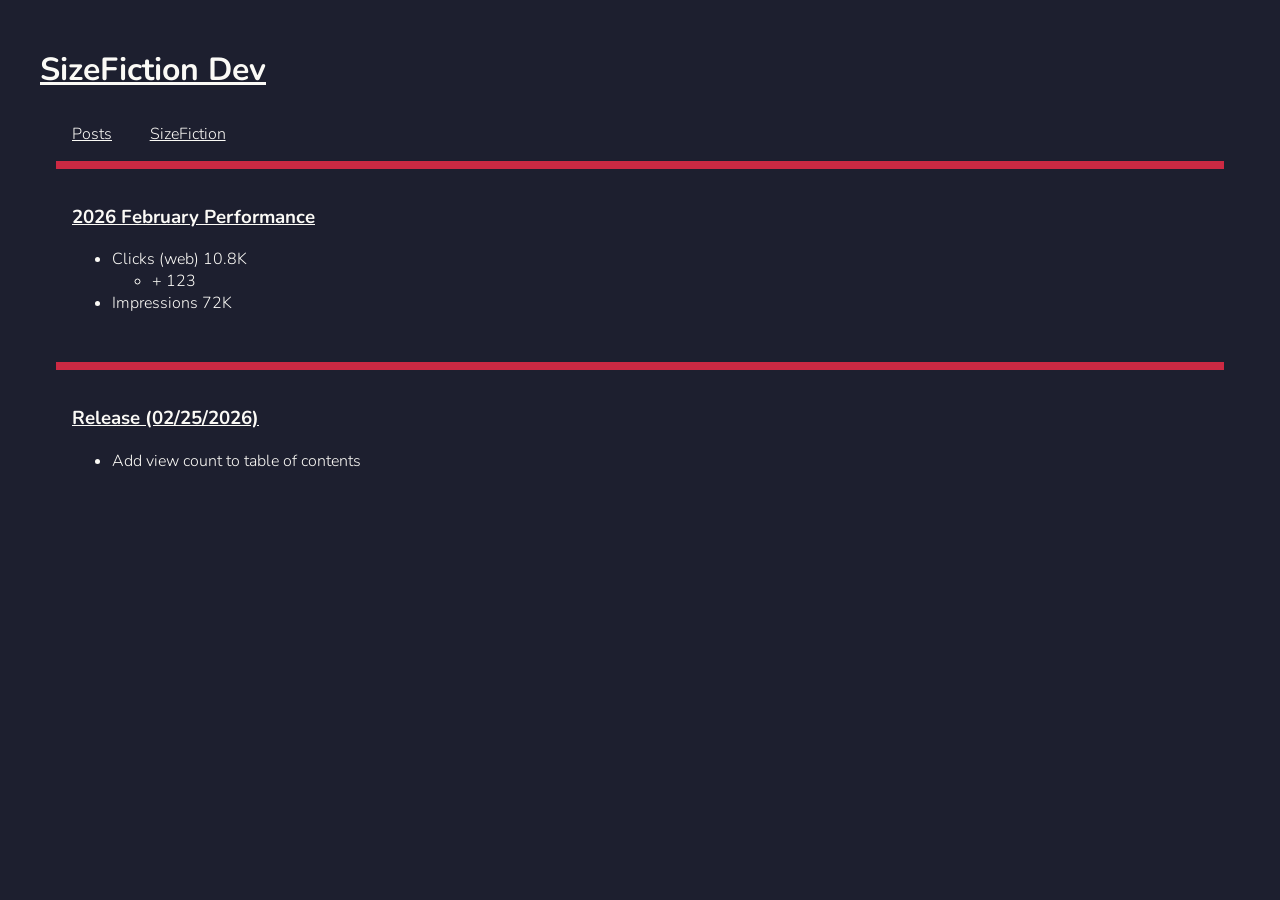
<file: public/index.html>
<!DOCTYPE html>
<html>

<head>
  <meta charset="utf-8">
  <title>SizeFiction Dev</title>
  <meta name="author" content="">
  <meta name="description" content="">
  <meta name="viewport" content="width=device-width, initial-scale=1">
  <link rel="preconnect" href="https://fonts.googleapis.com">
  <link rel="preconnect" href="https://fonts.gstatic.com" crossorigin>
  <link href="https://fonts.googleapis.com/css2?family=Nunito:ital,wght@0,200..1000;1,200..1000&display=swap" rel="stylesheet">
  <link href="/css/style.css?v=5" rel="stylesheet">
</head>

<body>
  <div class="container">
   <h1><a href="/" class="link">SizeFiction Dev</a></h1>

   <div class="tag"><a href="https://dev.sizefiction.net/blog/">Posts</a></div>
   <div class="tag"><a href="https://sizefiction.net" target="_blank">SizeFiction</a></div>
      



    

    
    <div class="latest-post-summary">
       <div class="post">
         <h3><a class="link" href="https:&#x2F;&#x2F;dev.sizefiction.net&#x2F;blog&#x2F;third&#x2F;">2026 February Performance</a></h3>
          <p><ul>
<li>Clicks (web) 10.8K
<ul>
<li>+ 123</li>
</ul>
</li>
<li>Impressions 72K</li>
</ul>
</p>
       </div>
    </div>
    
    <div class="latest-post-summary">
       <div class="post">
         <h3><a class="link" href="https:&#x2F;&#x2F;dev.sizefiction.net&#x2F;blog&#x2F;second&#x2F;">Release (02&#x2F;25&#x2F;2026)</a></h3>
          <p><ul>
<li>Add view count to table of contents</li>
</ul>
</p>
       </div>
    </div>
    


<section id="isso-thread">
    <noscript>Javascript needs to be activated to view comments.</noscript>
</section>

<script data-isso="//irc.sizefiction.net/" src="//irc.sizefiction.net/js/embed.min.js"></script>


  </div>
</body>
</html>
</file>
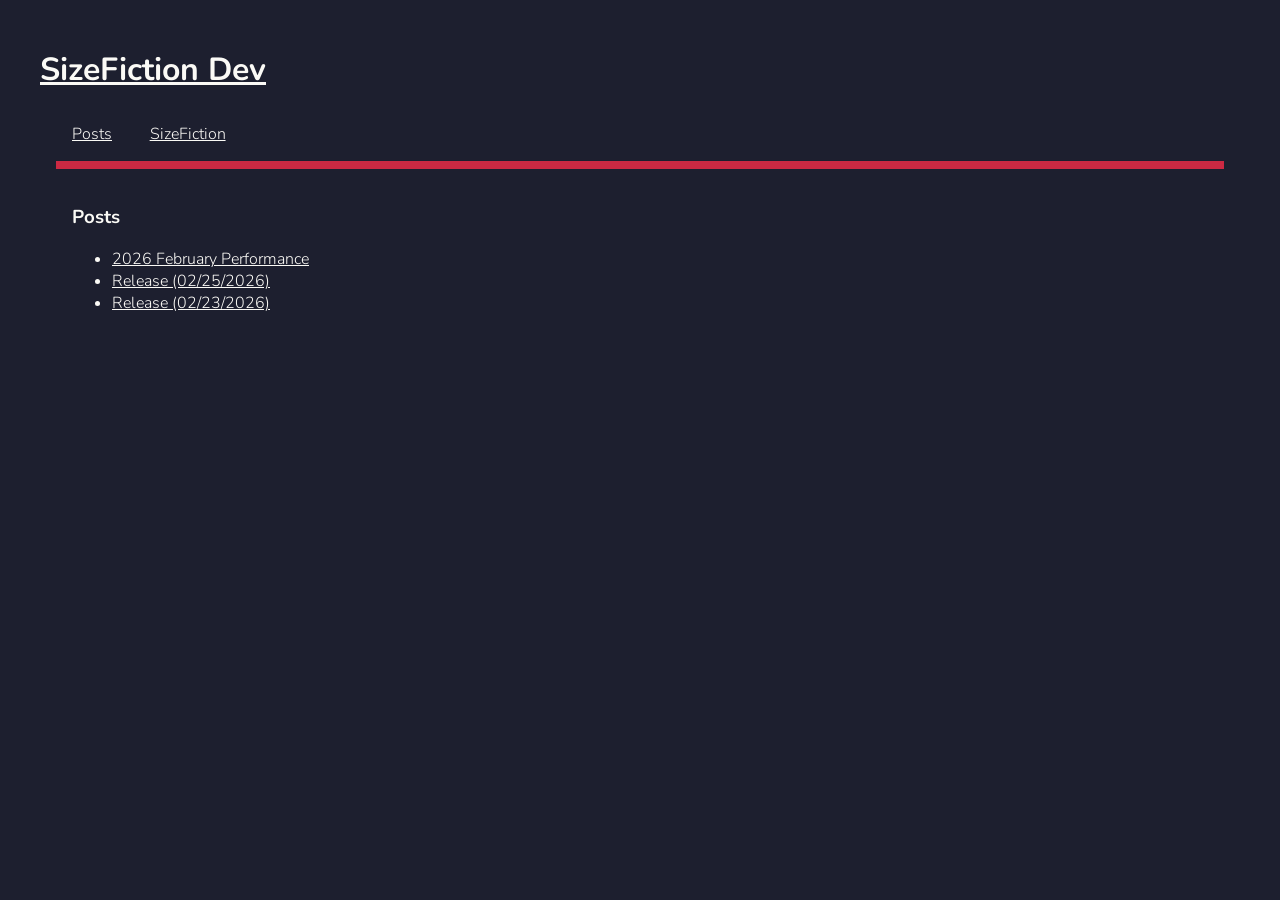
<file: public/blog/index.html>
<!DOCTYPE html>
<html>

<head>
  <meta charset="utf-8">
  <title>SizeFiction Dev</title>
  <meta name="author" content="">
  <meta name="description" content="">
  <meta name="viewport" content="width=device-width, initial-scale=1">
  <link rel="preconnect" href="https://fonts.googleapis.com">
  <link rel="preconnect" href="https://fonts.gstatic.com" crossorigin>
  <link href="https://fonts.googleapis.com/css2?family=Nunito:ital,wght@0,200..1000;1,200..1000&display=swap" rel="stylesheet">
  <link href="/css/style.css?v=5" rel="stylesheet">
</head>

<body>
  <div class="container">
   <h1><a href="/" class="link">SizeFiction Dev</a></h1>

   <div class="tag"><a href="https://dev.sizefiction.net/blog/">Posts</a></div>
   <div class="tag"><a href="https://sizefiction.net" target="_blank">SizeFiction</a></div>
   
<div class="post">
<h3 class="title">
  Posts
</h3>
<ul>
  <!-- If you are using pagination, section.pages will be empty.
       You need to use the paginator object -->  
  
  <li><a href="https://dev.sizefiction.net/blog/third/">2026 February Performance</a></li>
  
  <li><a href="https://dev.sizefiction.net/blog/second/">Release (02&#x2F;25&#x2F;2026)</a></li>
  
  <li><a href="https://dev.sizefiction.net/blog/first/">Release (02&#x2F;23&#x2F;2026)</a></li>
  
</ul>
</div>

  </div>
</body>
</html>
</file>
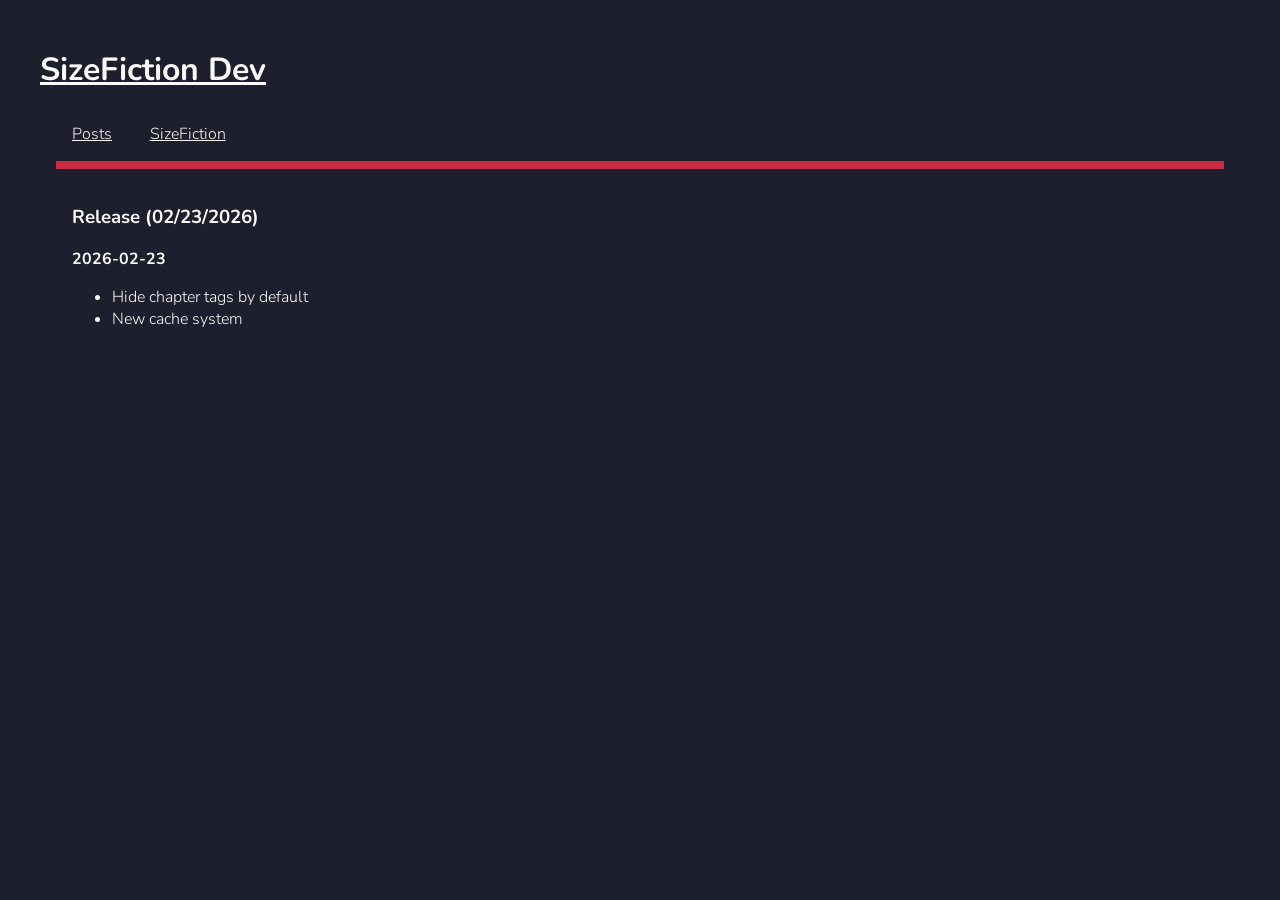
<file: public/blog/first/index.html>
<!DOCTYPE html>
<html>

<head>
  <meta charset="utf-8">
  <title>SizeFiction Dev</title>
  <meta name="author" content="">
  <meta name="description" content="">
  <meta name="viewport" content="width=device-width, initial-scale=1">
  <link rel="preconnect" href="https://fonts.googleapis.com">
  <link rel="preconnect" href="https://fonts.gstatic.com" crossorigin>
  <link href="https://fonts.googleapis.com/css2?family=Nunito:ital,wght@0,200..1000;1,200..1000&display=swap" rel="stylesheet">
  <link href="/css/style.css?v=5" rel="stylesheet">
</head>

<body>
  <div class="container">
   <h1><a href="/" class="link">SizeFiction Dev</a></h1>

   <div class="tag"><a href="https://dev.sizefiction.net/blog/">Posts</a></div>
   <div class="tag"><a href="https://sizefiction.net" target="_blank">SizeFiction</a></div>
   
<div class="post">
	<h3 class="title">
	  Release (02&#x2F;23&#x2F;2026)
	</h3>
	<p class="subtitle"><strong>2026-02-23</strong></p>
	<ul>
<li>Hide chapter tags by default</li>
<li>New cache system</li>
</ul>

</div>

  </div>
</body>
</html>
</file>
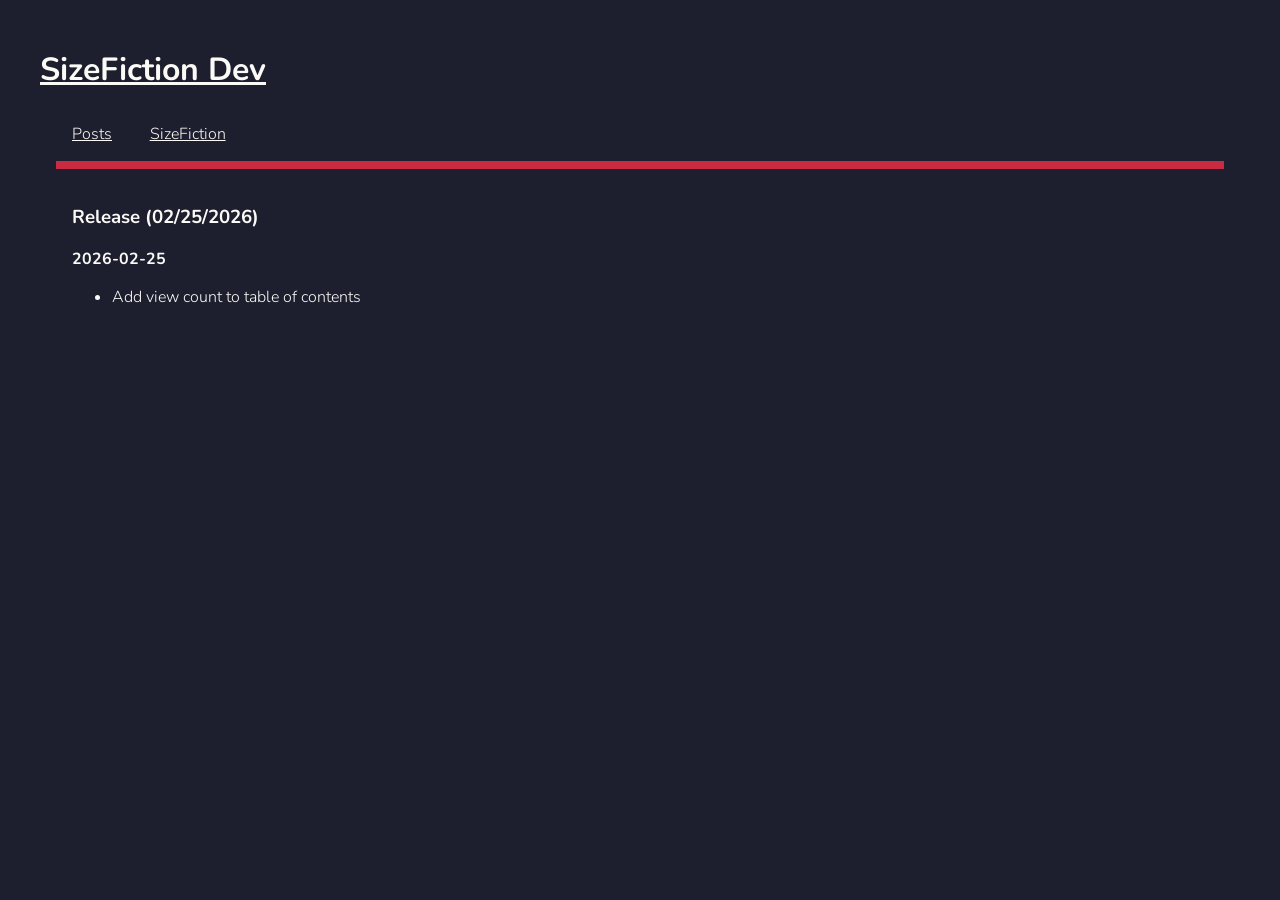
<file: public/blog/second/index.html>
<!DOCTYPE html>
<html>

<head>
  <meta charset="utf-8">
  <title>SizeFiction Dev</title>
  <meta name="author" content="">
  <meta name="description" content="">
  <meta name="viewport" content="width=device-width, initial-scale=1">
  <link rel="preconnect" href="https://fonts.googleapis.com">
  <link rel="preconnect" href="https://fonts.gstatic.com" crossorigin>
  <link href="https://fonts.googleapis.com/css2?family=Nunito:ital,wght@0,200..1000;1,200..1000&display=swap" rel="stylesheet">
  <link href="/css/style.css?v=5" rel="stylesheet">
</head>

<body>
  <div class="container">
   <h1><a href="/" class="link">SizeFiction Dev</a></h1>

   <div class="tag"><a href="https://dev.sizefiction.net/blog/">Posts</a></div>
   <div class="tag"><a href="https://sizefiction.net" target="_blank">SizeFiction</a></div>
   
<div class="post">
	<h3 class="title">
	  Release (02&#x2F;25&#x2F;2026)
	</h3>
	<p class="subtitle"><strong>2026-02-25</strong></p>
	<ul>
<li>Add view count to table of contents</li>
</ul>

</div>

  </div>
</body>
</html>
</file>
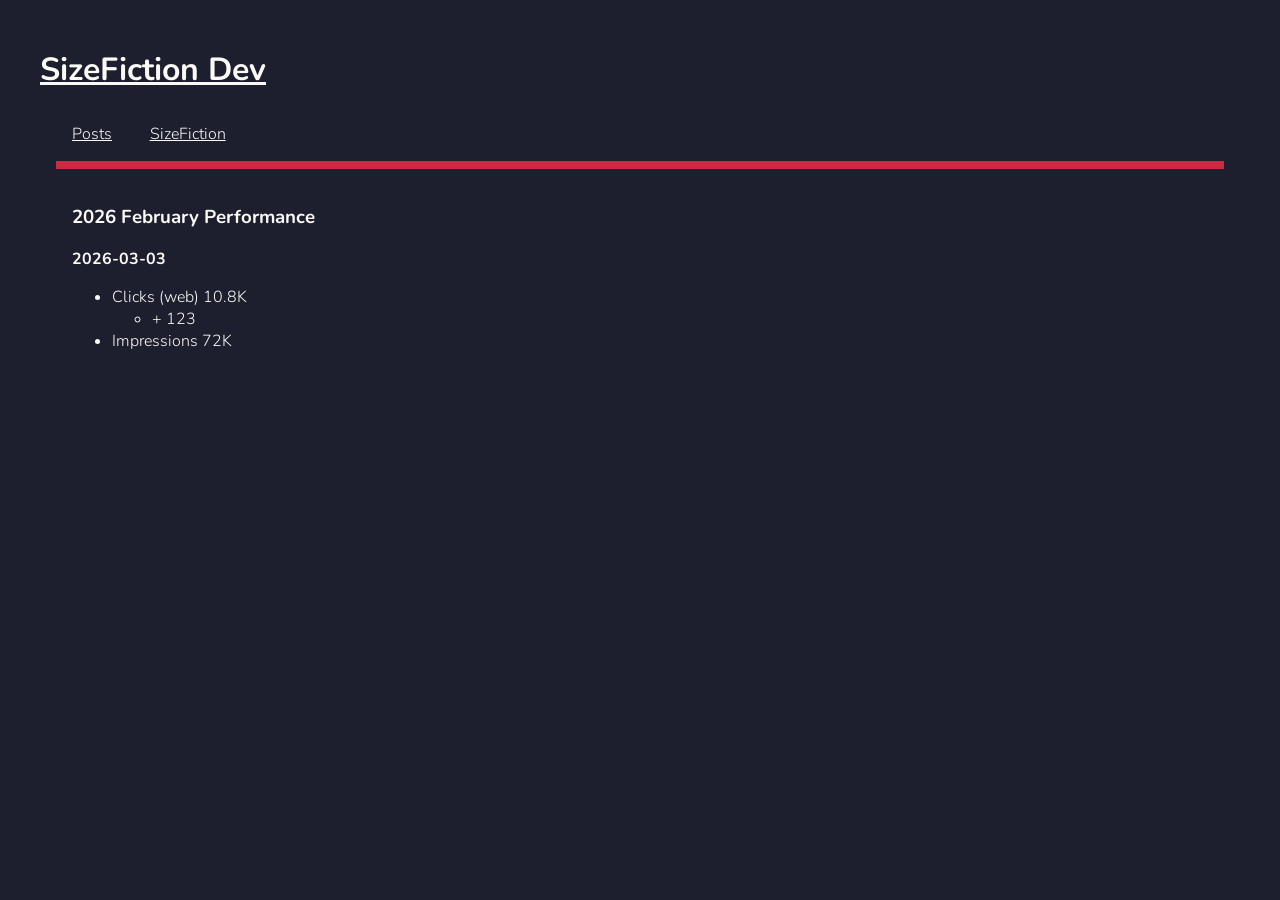
<file: public/blog/third/index.html>
<!DOCTYPE html>
<html>

<head>
  <meta charset="utf-8">
  <title>SizeFiction Dev</title>
  <meta name="author" content="">
  <meta name="description" content="">
  <meta name="viewport" content="width=device-width, initial-scale=1">
  <link rel="preconnect" href="https://fonts.googleapis.com">
  <link rel="preconnect" href="https://fonts.gstatic.com" crossorigin>
  <link href="https://fonts.googleapis.com/css2?family=Nunito:ital,wght@0,200..1000;1,200..1000&display=swap" rel="stylesheet">
  <link href="/css/style.css?v=5" rel="stylesheet">
</head>

<body>
  <div class="container">
   <h1><a href="/" class="link">SizeFiction Dev</a></h1>

   <div class="tag"><a href="https://dev.sizefiction.net/blog/">Posts</a></div>
   <div class="tag"><a href="https://sizefiction.net" target="_blank">SizeFiction</a></div>
   
<div class="post">
	<h3 class="title">
	  2026 February Performance
	</h3>
	<p class="subtitle"><strong>2026-03-03</strong></p>
	<ul>
<li>Clicks (web) 10.8K
<ul>
<li>+ 123</li>
</ul>
</li>
<li>Impressions 72K</li>
</ul>

</div>

  </div>
</body>
</html>
</file>
<file: css/style.css>
h1, h2, h3, h4 {
  margin-bottom: 1em;
}

input {
  margin: 0.8em 0;
  font-size: 16px;
  width: 100%;
}

textarea {
  font-size: 16px;
  width: 100%;
  margin: 0.8em 0;
}

button {
  font-size: 16px;
  padding: 5px;
}

.tag {
  margin-right: 0.1em;
  margin-left: 2em;
  display: inline-block;
}

a {
  color: #fbfaf6;
}

body {
  background: #1d1f2f;
  color: #fbfaf6;
  font-family: "Nunito", sans-serif;
  font-optical-sizing: auto;
  font-weight: 300;
  font-style: normal;
}

.container {
  max-width: 1200px;
  margin: 3em auto 3em auto;
}

.post {
  margin: 1em;
  padding: 1em;
  border-top: 8px solid #cc2943;
}
</file>
